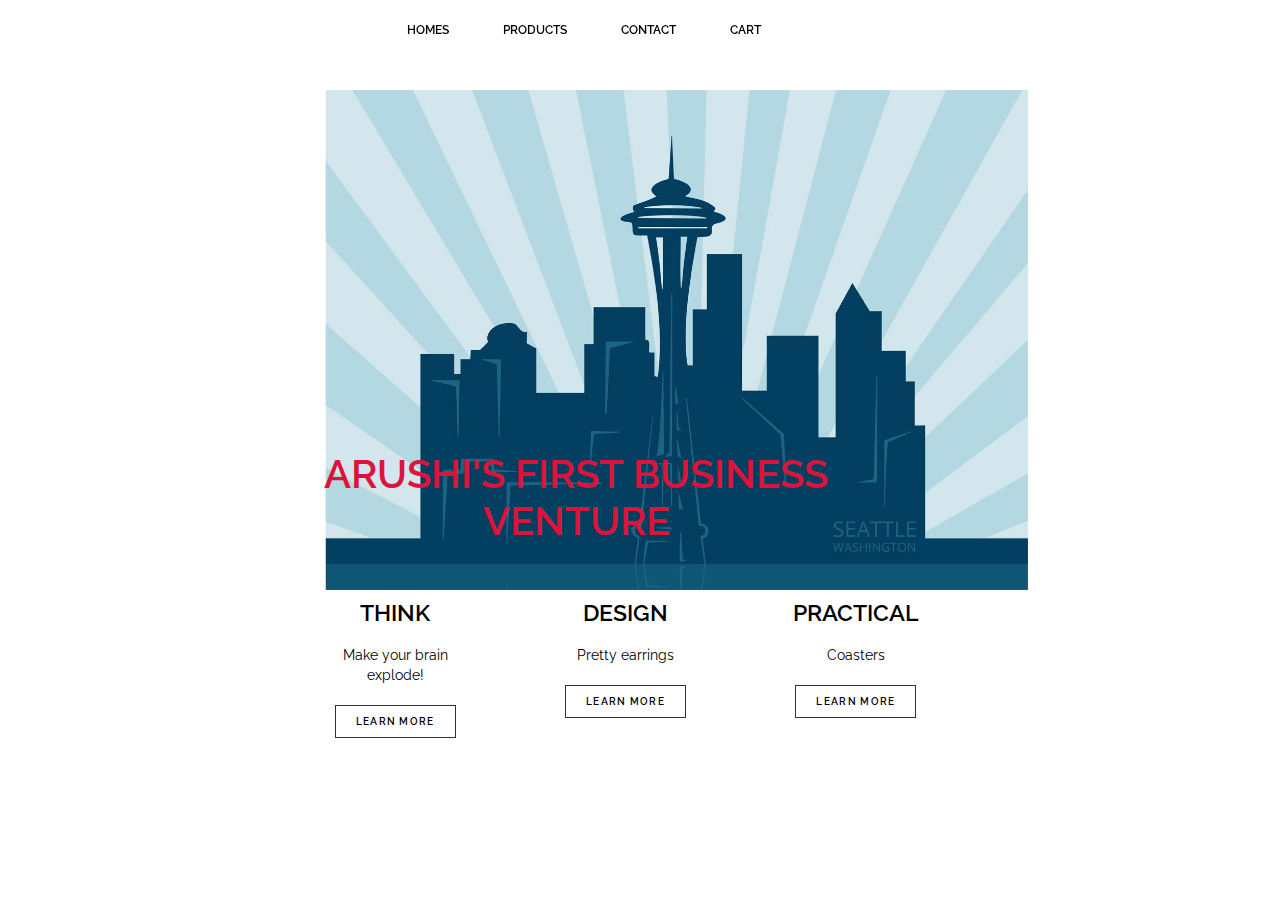
<file: index.html>
<!DOCTYPE html>
<html lang="en-US">
  <head>
    <meta charset="UTF-8">
    <link href="https://fonts.googleapis.com/css?family=Raleway:400, 600" rel="stylesheet">
    <link href="css/style.css" type="text/css" rel="stylesheet">
    <title>First Business</title>
    <!--<meta name="viewport" content="width=device-width, initial-scale=1.0"> -->
  </head>
<body>

  <div class="hclass">
   <div class="container">
    <ul class="mainnav">
        <li><a href="/">HomeS</a></li>
        <li><a href="products.html">Products</a></li>
          <li><a href="contact.html">Contact</a></li>
          <li><a href="cart.html">Cart</a></li>
      </ul>
    </div>
  </div>
  
  <div id="mainimage">
    <img class="bottom" src="/images/seattle-skyline-thomas-hughes.jpg" alt="Seattle View" height="500"/>
    <img class="top" src="/images/free-vector-seattle-city-skyline.jpg" alt="Seattle View" height="500"/>
    <div class="title">
      <h1>Arushi's First Business Venture</h1>
    </div> 
   </div>
      <div class="invisible"></div>
  
 <div class="container">
  <div class="supporting">
      <div class="col">
        <h2>Think</h2>
        <p>Make your brain explode!</p>
        <a class="btn-default" href="https://en.wikipedia.org/wiki/Brown_bear" target = "_blank">Learn more</a>
      </div>

      <div class="col">
        <h2>Design</h2>
        <p>Pretty earrings</p>
        <a class="btn-default" href="#">Learn more</a>
      </div>

      <div class="col">
        <h2>Practical</h2>
        <p>Coasters</p>
        <a class="btn-default" href="#">Learn more</a>
      </div>

      </div>
  </div>
</body>
</html>
</file>
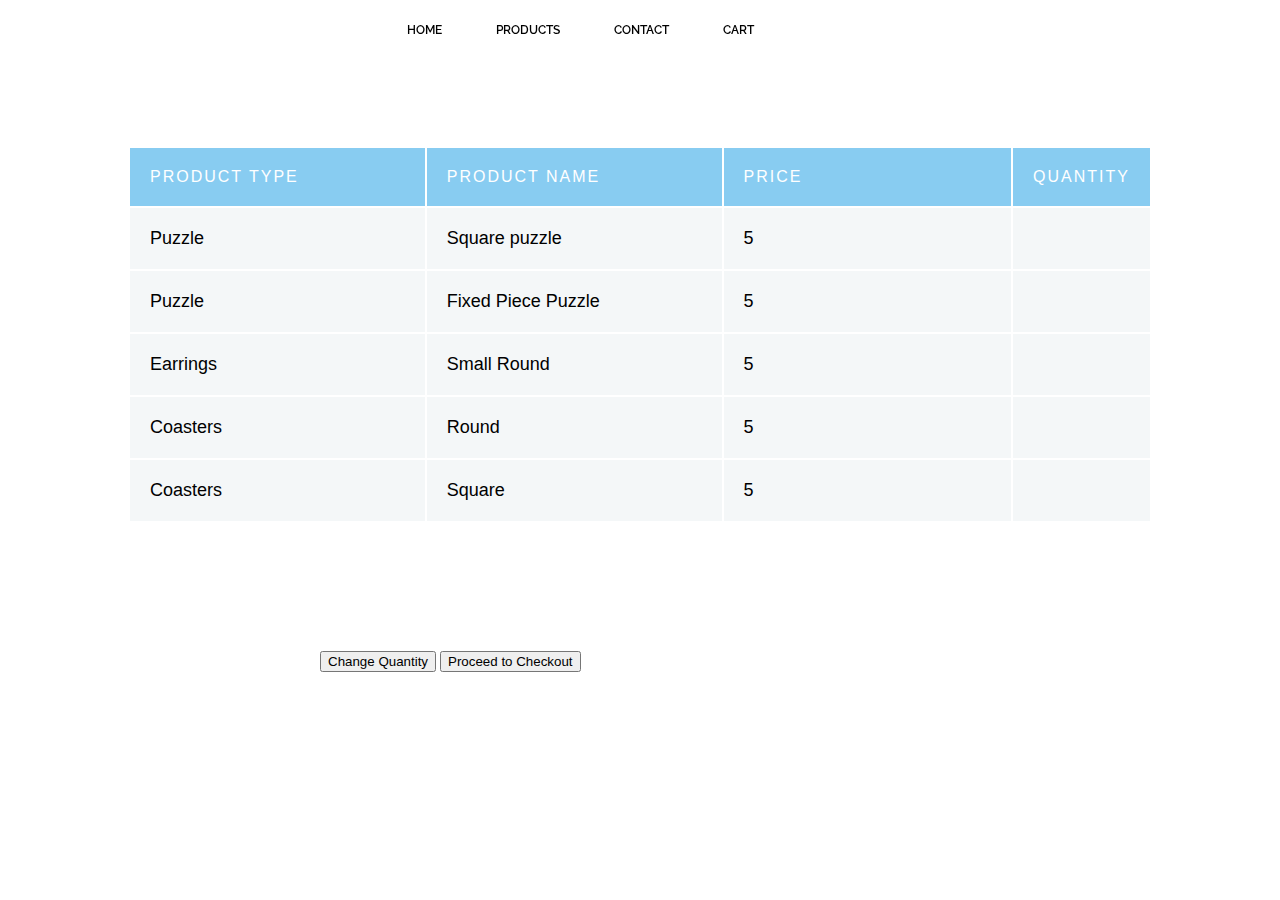
<file: cart.html>
<!DOCTYPE html>
<html lang="en-US">
  <head>
    <link href="https://fonts.googleapis.com/css?family=Raleway:400, 600" rel="stylesheet">
    <link href="css/style.css" type="text/css" rel="stylesheet">
    <title>Cart</title>
    <meta charset="UTF-8">
    <!--<meta name="viewport" content="width=device-width, initial-scale=1.0">--> 
    <script>
    window.addEventListener("load", changeVisibility);
                    
    function changeVisibility() {

      var EQ1 = sessionStorage.getItem('Q1');
      var EQ2 = sessionStorage.getItem('Q2');
      var EQ3 = sessionStorage.getItem('Q3');
      var EQ4 = sessionStorage.getItem('Q4');
      var EQ5 = sessionStorage.getItem('Q5');
      var CCost = sessionStorage.getItem('Cost');    
      if (CCost !== null) {document.getElementById("costp").innerHTML = "Your total cost is = " + CCost}
      if (EQ1 !== "") {document.getElementById("q1").innerHTML = EQ1;}
                      else {document.getElementById("r1").style.display="none";}              
      if (EQ2 !== "") {document.getElementById("q2").innerHTML = EQ2;}
                      else {document.getElementById("r2").style.display="none";}              
      if (EQ3 !== "") {document.getElementById("q3").innerHTML = EQ3;}
                      else {document.getElementById("r3").style.display="none";}              
      if (EQ4 !== "") {document.getElementById("q4").innerHTML = EQ4;}
                      else {document.getElementById("r4").style.display="none";}              
      if (EQ5 !== "") {document.getElementById("q5").innerHTML = EQ5;}
                      else {document.getElementById("r5").style.display="none";}              

        
    }
    </script>
 </head>
<body>
  <div class="hclass">
    <div class="container">
      <ul class="mainnav">
        <li><a href="/">Home</a></li>
        <li><a href="products.html">Products</a></li>
        <li><a href="contact.html">Contact</a></li>
        <li><a href="cart.html">Cart</a></li>
      </ul>
    </div>
  </div>
  <table>
   <thead>
      <tr>
        <th>Product Type</th>
        <th>Product Name</th>
        <th>Price</th>
        <th>Quantity</th>
      </tr>
    </thead>
     <tbody>
      <tr id="r1">
        <th>Puzzle</th>
        <td>Square puzzle</td>
        <td>5</td>
        <td id ="q1"></td>
      </tr>
      <tr id="r2">
        <th>Puzzle</th>
        <td>Fixed Piece Puzzle</td>
        <td>5</td>        
        <td id ="q2"></td>
      </tr>
      <tr id="r3">
        <th>Earrings</th>
        <td>Small Round</td>
        <td>5</td>
        <td id ="q3"></td>
      </tr>
      <tr id="r4">
        <th>Coasters</th>
        <td>Round</td>
        <td>5</td>
        <td id ="q4"></td>
      </tr>
      <tr id="r5">
        <th>Coasters</th>
        <td>Square</td>
        <td>5</td>
        <td id ="q5"></td>
      </tr>
      </tbody>
    </table>
  <div class="mfooter">
    <p id="costp"></p>
    <button id="changeQuantity">Change Quantity</button>
    <button id="checkout">Proceed to Checkout</button>
  </div>
  
  <script>

    document.getElementById("changeQuantity").addEventListener("click", loadProducts); 
    document.getElementById("checkout").addEventListener("click", checkoutProceed); 
     
     function loadProducts(){
        window.location.href="products.html";
     }
      
     function checkoutProceed() {
       alert("Work in Progress!");
     }
             
  </script>
  
  
  </body>
</html>
</file>
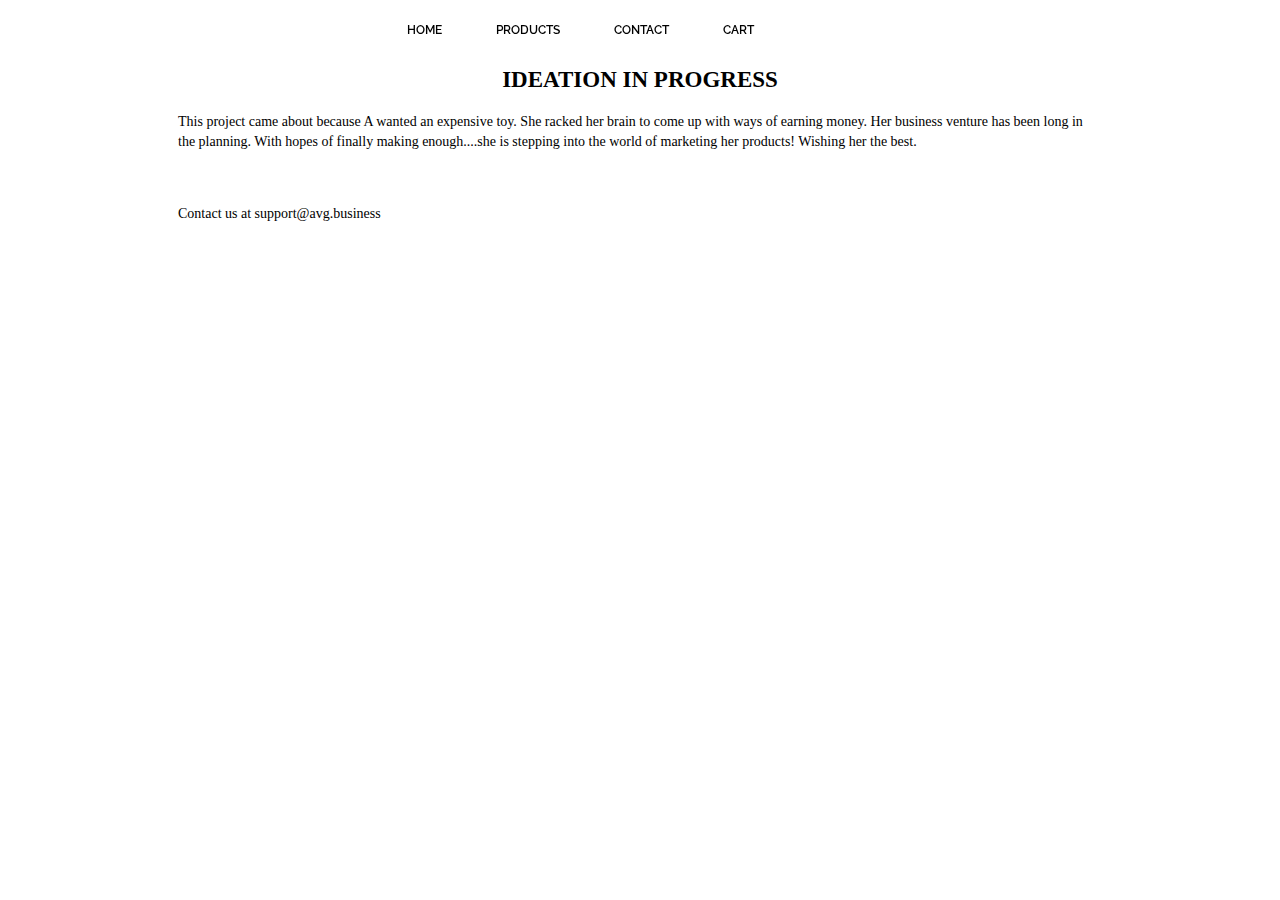
<file: contact.html>
<!DOCTYPE html>
<html lang="en-US">
  <head>
    <link href="https://fonts.googleapis.com/css?family=Raleway:400, 600" rel="stylesheet">
    <link href="css/style.css" type="text/css" rel="stylesheet">
    <title>Contact Us</title>
    <meta charset="UTF-8">
    <!--<meta name="viewport" content="width=device-width, initial-scale=1.0"> -->
  </head>
<body>

  <div class="hclass">
    <div class="container">
      <ul class="mainnav">
        <li><a href="/">Home</a></li>
        <li><a href="products.html">Products</a></li>
          <li><a href="contact.html">Contact</a></li>
          <li><a href="cart.html">Cart</a></li>
      </ul>
    </div>
  </div>
  <div class="supporting">
    </br>
  <h2>Ideation in Progress</h2>
   <p>This project came about because A wanted an expensive toy. She racked her brain to come up with ways of earning money. 
     Her business venture has been long in the planning. With hopes of finally making enough....she is stepping into the world of 
     marketing her products! Wishing her the best.</p>
   </br>
   <p> Contact us at support@avg.business </a>
  </div>
</body>
</html>
</file>
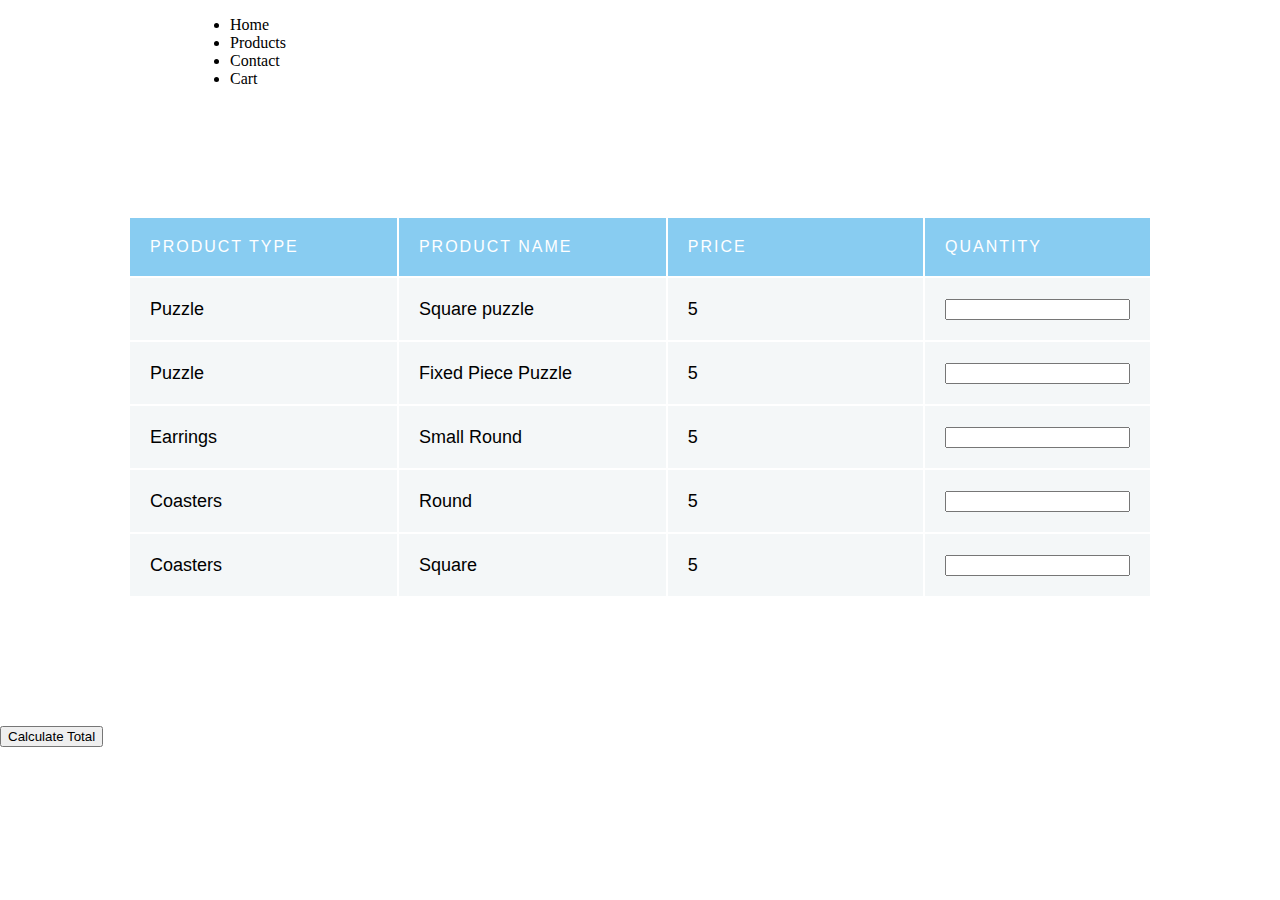
<file: Product.html>
<!DOCTYPE html>
<html>
  <head>
    <link href="https://fonts.googleapis.com/css?family=Raleway:400, 600" rel="stylesheet">
    <link href="css/style.css" type="text/css" rel="stylesheet">
    <title>Products</title>
    <meta name="viewport" content="width=device-width, initial-scale=1.0"> 
 </head>
<body>
  <div class="header">
    <div class="container">
      <ul class="nav">
        <li><a href="/">Home</a></li>
        <li><a href="products.html">Products</a></li>
        <li><a href="contact.html">Contact</a></li>
        <li><a href="cart.html">Cart</a></li>
      </ul>
    </div>
  </div>
<table>
    <thead>
      <tr>
        <th>Product Type</th>
        <th>Product Name</th>
        <th>Price</th>
        <th>Quantity</th>
      </tr>
    </thead>
  <tbody>
      <form name="buyQ">
      <tr>
        <th>Puzzle</th>
        <td>Square puzzle</td>
        <td>5</td>
        <td><input type="text" name ="q1"></td>
      </tr>
      <tr>
        <th>Puzzle</th>
        <td>Fixed Piece Puzzle</td>
        <td>5</td>        
        <td><input type="text" name ="q2"></td>
      </tr>
      <tr>
        <th>Earrings</th>
        <td>Small Round</td>
        <td>5</td>
        <td><input type="text" name ="q3"></td>
      </tr>
      <tr>
        <th>Coasters</th>
        <td>Round</td>
        <td>5</td>
        <td><input type="text" name="q4"></td>
      </tr>
      <tr>
        <th>Coasters</th>
        <td>Square</td>
        <td>5</td>
        <td><input type="text" name="q5"></td>
      </tr>
      </form>
      </tbody>
  </table>
  <div class="footer">
    <button id="calculateTotal">Calculate Total</button>
   <p id="costp"></p>
  </div>

<script>

document.getElementById("calculateTotal").addEventListener("click", validateForm);

function validateForm() {
        spq1 = document.forms["buyQ"]["q1"].value;
        fpq2 = document.forms["buyQ"]["q2"].value;
        seq3 = document.forms["buyQ"]["q3"].value;
        crq4 = document.forms["buyQ"]["q4"].value;
        csq5 = document.forms["buyQ"]["q5"].value;

    if (spq1 == "" && fpq2 == "" && seq3 == "" && crq4 == "" && csq5 == "") 
    {
        alert("Please fill the desired quantity for the product you wish to purchase");
        return false;
    } else {
      sessionStorage.setItem("Q1", spq1);
      sessionStorage.setItem("Q2", fpq2);
      sessionStorage.setItem("Q3", seq3);
      sessionStorage.setItem("Q4", crq4);
      sessionStorage.setItem("Q5", csq5);
      cost = ((5*spq1)+(5*fpq2)+(5*seq3)+(5*crq4)+(5*csq5));
      document.getElementById("costp").innerHTML = "Your total cost is = " + cost;
      sessionStorage.setItem("Cost",cost);
    }
  }

  window.addEventListener("load", function(){
    var EQ1 = sessionStorage.getItem('Q1');
    var EQ2 = sessionStorage.getItem('Q2');
    var EQ3 = sessionStorage.getItem('Q3');
    var EQ4 = sessionStorage.getItem('Q4');
    var EQ5 = sessionStorage.getItem('Q5');
    var CCost = sessionStorage.getItem('Cost');    
    if (CCost !== null) {document.getElementById("costp").innerHTML = "Your total cost is = " + CCost}
    document.getElementById("q1").innerHTML = EQ1;
    document.getElementById("q2").innerHTML = EQ2;
    document.getElementById("q3").innerHTML = EQ3;
    document.getElementById("q4").innerHTML = EQ4;
    document.getElementById("q5").innerHTML = EQ5;
  }); 

</script>

</body>
</html>
</file>
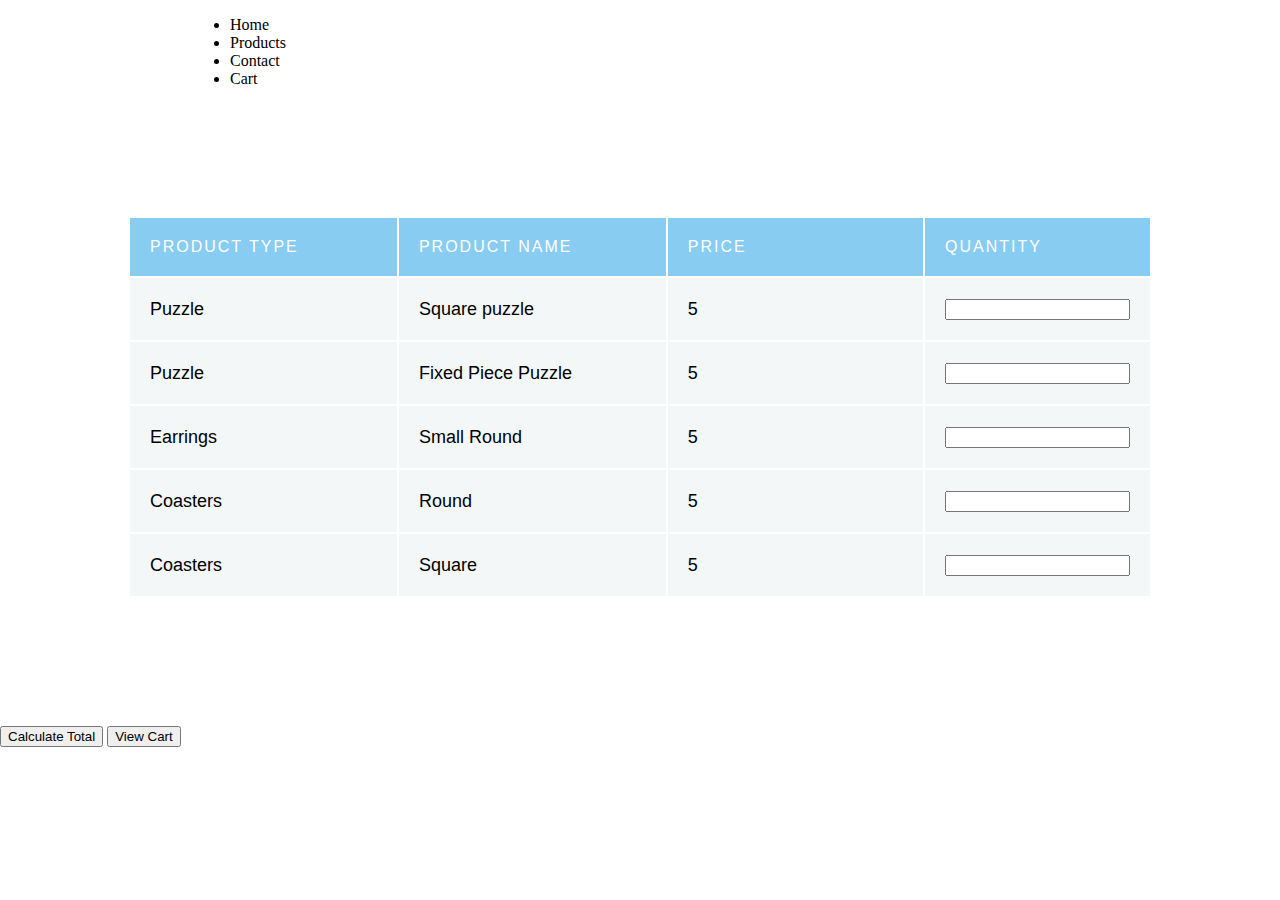
<file: products-n.html>
<!DOCTYPE html>
<html>
  <head>
    <link href="https://fonts.googleapis.com/css?family=Raleway:400, 600" rel="stylesheet">
    <link href="css/style.css" type="text/css" rel="stylesheet">
    <title>Products</title>
    <!--<meta name="viewport" content="width=device-width, initial-scale=1.0">--> 
 </head>
<body>
  <div class="header">
    <div class="container">
      <ul class="nav">
        <li><a href="/">Home</a></li>
        <li><a href="products.html">Products</a></li>
        <li><a href="contact.html">Contact</a></li>
        <li><a href="cart.html">Cart</a></li>
      </ul>
    </div>
  </div>
<table>
    <thead>
      <tr>
        <th>Product Type</th>
        <th>Product Name</th>
        <th>Price</th>
        <th>Quantity</th>
      </tr>
    </thead>
  <tbody>
      <form name="buyQ">
      <tr>
        <th>Puzzle</th>
        <td>Square puzzle</td>
        <td>5</td>
        <td><input type="text" name ="q1"></td>
      </tr>
        <tr>
        <th>Puzzle</th>
        <td>Fixed Piece Puzzle</td>
        <td>5</td>        
        <td><input type="text" name ="q2"></td>
      </tr>
      <tr>
        <th>Earrings</th>
        <td>Small Round</td>
        <td>5</td>
        <td><input type="text" name ="q3"></td>
      </tr>
      <tr>
        <th>Coasters</th>
        <td>Round</td>
	      <td>5</td>
        <td><input type="text" name="q4"></td>
      </tr>
      <tr>
        <th>Coasters</th>
	<td>Square</td>
        <td>5</td>
        <td><input type="text" name="q5"></td>
      </tr>
      </form>
      </tbody>
  </table>
  <div class="footer">
    <button id="calculateTotal">Calculate Total</button>
    <button id="cartPage">View Cart</button> 
  <p id="costp"></p>
  </div>

<script>
  
document.getElementById("calculateTotal").addEventListener("click", validateForm);  
document.getElementById("cartPage").addEventListener("click", validateForm);  


function validateForm() {
        sessionStorage.setItem("Q1", document.forms["buyQ"]["q1"].value);
       	sessionStorage.setItem("Q2", document.forms["buyQ"]["q2"].value);
      	sessionStorage.setItem("Q3", document.forms["buyQ"]["q3"].value);
      	sessionStorage.setItem("Q4", document.forms["buyQ"]["q4"].value);
      	sessionStorage.setItem("Q5", document.forms["buyQ"]["q5"].value);
        alert("Q1-" + Q1 + "2-" + sessionStorage.getItem('Q1'));
	
    if (Q1 == "" && Q2 == "" && Q3 == "" && Q4 == "" && Q5 == "") 
    {
        alert("Please fill the desired quantity for the product you wish to purchase");
        return false;
    } else {
	 alert("Q1-" + Q1);   
         cost = ((5*Q1)+(5*Q2)+(5*Q3)+(5*Q4)+(5*Q5));
         document.getElementById("costp").innerHTML = "Your total cost is = " + cost;
         sessionStorage.setItem("Cost",cost);
    }
  }
  
  window.addEventListener("load", function(){
    var EQ1 = sessionStorage.getItem('Q1');
    var EQ2 = sessionStorage.getItem('Q2');
    var EQ3 = sessionStorage.getItem('Q3');
    var EQ4 = sessionStorage.getItem('Q4');
    var EQ5 = sessionStorage.getItem('Q5');
    var CCost = sessionStorage.getItem('Cost');    
    if (CCost !== null) {document.getElementById("costp").innerHTML = "Your total cost is = " + CCost}
    document.getElementById("q1").innerHTML = EQ1;
    document.getElementById("q2").innerHTML = EQ2;
    document.getElementById("q3").innerHTML = EQ3;
    document.getElementById("q4").innerHTML = EQ4;
    document.getElementById("q5").innerHTML = EQ5;

  }); 

</script>
</body>
</html>
</file>
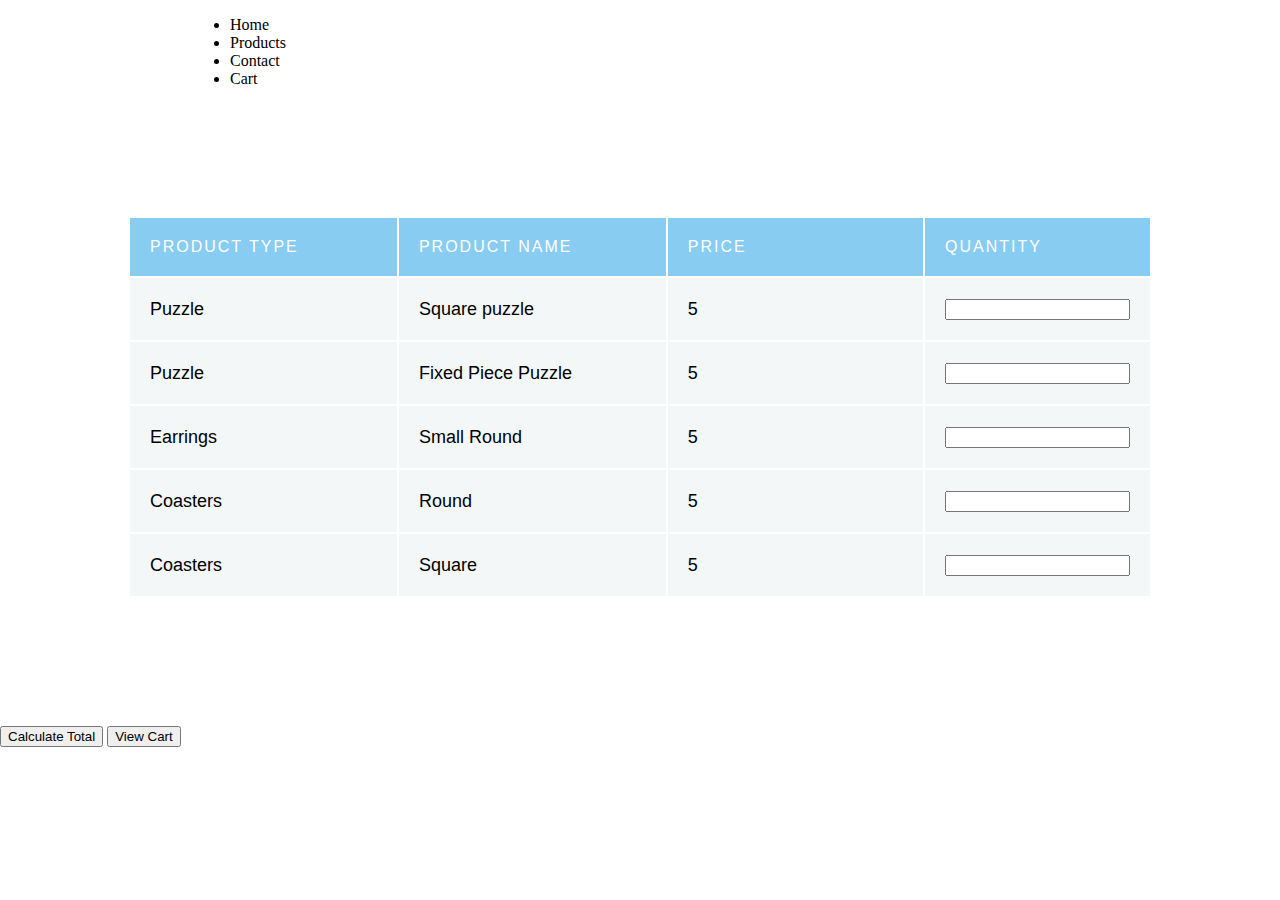
<file: products-old.html>
<!DOCTYPE html>
<html>
  <head>
    <link href="https://fonts.googleapis.com/css?family=Raleway:400, 600" rel="stylesheet">
    <link href="css/style.css" type="text/css" rel="stylesheet">
    <title>Products</title>
    <!--<meta name="viewport" content="width=device-width, initial-scale=1.0">--> 
 </head>
<body>
  <div class="header">
    <div class="container">
      <ul class="nav">
        <li><a href="/">Home</a></li>
        <li><a href="products.html">Products</a></li>
        <li><a href="contact.html">Contact</a></li>
        <li><a href="cart.html">Cart</a></li>
      </ul>
    </div>
  </div>
<table>
    <thead>
      <tr>
        <th>Product Type</th>
        <th>Product Name</th>
        <th>Price</th>
        <th>Quantity</th>
      </tr>
    </thead>
  <tbody>
      <form name="buyQ">
      <tr>
        <th>Puzzle</th>
        <td>Square puzzle</td>
        <td>5</td>
        <td><input type="text" name ="q1"></td>
      </tr>
        <tr>
        <th>Puzzle</th>
        <td>Fixed Piece Puzzle</td>
        <td>5</td>        
        <td><input type="text" name ="q2"></td>
      </tr>
      <tr>
        <th>Earrings</th>
        <td>Small Round</td>
        <td>5</td>
        <td><input type="text" name ="q3"></td>
      </tr>
      <tr>
        <th>Coasters</th>
        <td>Round</td>
	      <td>5</td>
        <td><input type="text" name="q4"></td>
      </tr>
      <tr>
        <th>Coasters</th>
	<td>Square</td>
        <td>5</td>
        <td><input type="text" name="q5"></td>
      </tr>
      </form>
      </tbody>
  </table>
  <div class="footer">
    <button id="calculateTotal">Calculate Total</button>
    <button id="cartPage">View Cart</button> 
  <p id="costp"></p>
  </div>

<script>
  
document.getElementById("calculateTotal").addEventListener("click", validateForm);  
document.getElementById("cartPage").addEventListener("click", validateForm);  


function validateForm() {
        sessionStorage.setItem("Q1", document.forms["buyQ"]["q1"].value);
       	sessionStorage.setItem("Q2", document.forms["buyQ"]["q2"].value);
      	sessionStorage.setItem("Q3", document.forms["buyQ"]["q3"].value);
      	sessionStorage.setItem("Q4", document.forms["buyQ"]["q4"].value);
      	sessionStorage.setItem("Q5", document.forms["buyQ"]["q5"].value);
        alert("Q1-" + Q1 + "2-" + sessionStorage.getItem('Q1'));
	
    if (Q1 == "" && Q2 == "" && Q3 == "" && Q4 == "" && Q5 == "") 
    {
        alert("Please fill the desired quantity for the product you wish to purchase");
        return false;
    } else {
	 alert("Q1-" + Q1);   
         cost = ((5*Q1)+(5*Q2)+(5*Q3)+(5*Q4)+(5*Q5));
         document.getElementById("costp").innerHTML = "Your total cost is = " + cost;
         sessionStorage.setItem("Cost",cost);
    }
  }
  
  window.addEventListener("load", function(){
    var EQ1 = sessionStorage.getItem('Q1');
    var EQ2 = sessionStorage.getItem('Q2');
    var EQ3 = sessionStorage.getItem('Q3');
    var EQ4 = sessionStorage.getItem('Q4');
    var EQ5 = sessionStorage.getItem('Q5');
    var CCost = sessionStorage.getItem('Cost');    
    if (CCost !== null) {document.getElementById("costp").innerHTML = "Your total cost is = " + CCost}
    document.getElementById("q1").innerHTML = EQ1;
    document.getElementById("q2").innerHTML = EQ2;
    document.getElementById("q3").innerHTML = EQ3;
    document.getElementById("q4").innerHTML = EQ4;
    document.getElementById("q5").innerHTML = EQ5;

  }); 
	
	  function Person(name, job) {
    this.name = name;
    this.job = job;
  };

  Person.prototype.intro = () => {
    console.log(`Hi, I'm ${this.name}, and I work as a ${this.job}.`);
  };

  let p = new Person('Testy McTesterson', 'Software Developer');
  

</script>
</body>
</html>
</file>
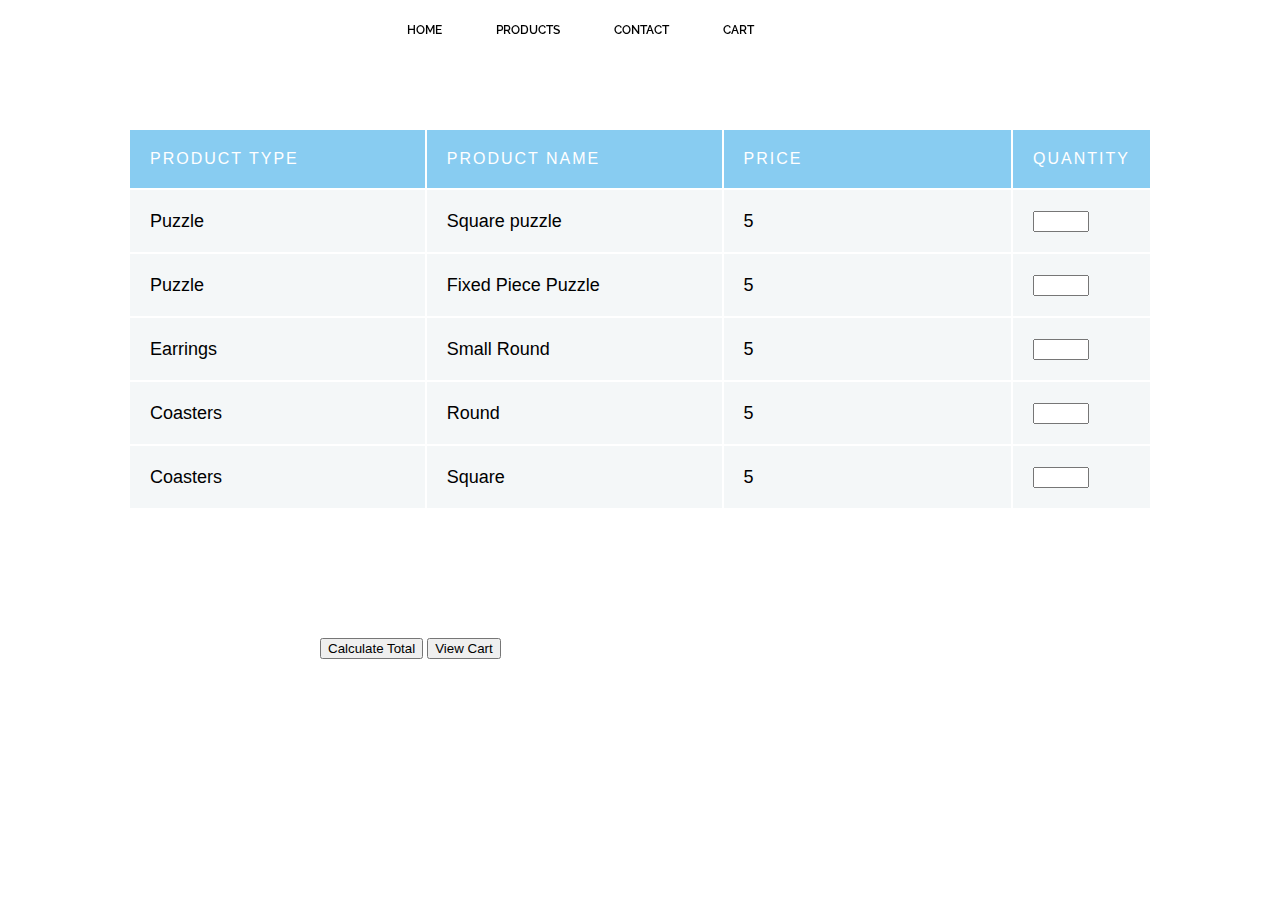
<file: products.html>
<!DOCTYPE html>
<html lang="en-US">
  <head>
    <link href="https://fonts.googleapis.com/css?family=Raleway:400, 600" rel="stylesheet">
    <link href="css/style.css" type="text/css" rel="stylesheet">
    <title>Products</title>
    <meta charset="UTF-8">
    <!--<meta name="viewport" content="width=device-width, initial-scale=1.0">--> 
 </head>
<body>
  <div class="hclass">
    <div class="container">
      <ul class="mainnav">
        <li><a href="/">Home</a></li>
        <li><a href="products.html">Products</a></li>
        <li><a href="contact.html">Contact</a></li>
        <li><a href="cart.html">Cart</a></li>
      </ul>
    </div>
  </div>
<table>
    <thead>
      <tr>
        <th>Product Type</th>
        <th>Product Name</th>
        <th>Price</th>
        <th>Quantity</th>
      </tr>
    </thead>
  <tbody>     
      <tr>
        <th>Puzzle</th>
        <td>Square puzzle</td>
        <td>5</td>
        <td><input type="number" name ="q1" id="q1" min="0" max="10" onchange="loadVariables()"></td>
      </tr>
      <tr>
        <th>Puzzle</th>
        <td>Fixed Piece Puzzle</td>
        <td>5</td>        
        <td><input type="number" name ="q2" id="q2" min="0" max="10" onchange="loadVariables()"></td>
      </tr>
      <tr>
        <th>Earrings</th>
        <td>Small Round</td>
        <td>5</td>
        <td><input type="number" name ="q3" id="q3" min="0" max="10" onchange="loadVariables()"></td>
      </tr>
      <tr>
        <th>Coasters</th>
        <td>Round</td>
        <td>5</td>
        <td><input type="number" name="q4" id="q4" min="0" max="10" onchange="loadVariables()"></td>
      </tr>
      <tr>
        <th>Coasters</th>
        <td>Square</td>
        <td>5</td>
        <td><input type="number" name="q5" id="q5" min="0" max="10" onchange="loadVariables()"></td>
      </tr>
      </tbody>
  </table>
  <div class="mfooter">
    <p id="costp"></p>
    <button id="calculateTotal">Calculate Total</button>
    <button id="cartPage">View Cart</button> 
  </div>

<script>
  
document.getElementById("calculateTotal").addEventListener("click", validateForm);  
document.getElementById("cartPage").addEventListener("click", function(){validateForm();loadCartPage()});  
window.addEventListener("load", reloadPageVariables);


function validateForm() {
    loadVariables();
    if (spq1 == "" && fpq2 == "" && seq3 == "" && crq4 == "" && csq5 == "") 
    {
        alert("Please fill the desired quantity for the product you wish to purchase");
        return false;
    } else {
      cost = ((5*spq1)+(5*fpq2)+(5*seq3)+(5*crq4)+(5*csq5));
      document.getElementById("costp").innerHTML = "Your total cost is = " + cost;
      sessionStorage.setItem("Cost",cost);
    }
  }
  
  function loadVariables() {
        spq1 = document.getElementById("q1").value;
        fpq2 = document.getElementById("q2").value;
        seq3 = document.getElementById("q3").value;
        crq4 = document.getElementById("q4").value;
        csq5 = document.getElementById("q5").value;
          sessionStorage.setItem("Q1", spq1);
          sessionStorage.setItem("Q2", fpq2);
          sessionStorage.setItem("Q3", seq3);
          sessionStorage.setItem("Q4", crq4);
          sessionStorage.setItem("Q5", csq5);
  }
    
 function reloadPageVariables() {
    var EQ1 = sessionStorage.getItem('Q1');
    var EQ2 = sessionStorage.getItem('Q2');
    var EQ3 = sessionStorage.getItem('Q3');
    var EQ4 = sessionStorage.getItem('Q4');
    var EQ5 = sessionStorage.getItem('Q5');
    var CCost = sessionStorage.getItem('Cost');    
    if (CCost !== null) {document.getElementById("costp").innerHTML = "Your total cost is = " + CCost}
    document.getElementById("q1").value = EQ1;
    document.getElementById("q2").value = EQ2;
    document.getElementById("q3").value = EQ3;
    document.getElementById("q4").value = EQ4;
    document.getElementById("q5").value = EQ5;
  }
  
 function loadCartPage(){
    window.location.href="cart.html";
 }

</script>
</body>
</html>
</file>
<file: css/style.css>
html, body {
  margin: 0;
  padding: 0;
}

 .container {
  max-width: 900px;
  margin: 0 auto;
  padding: 0 10px;
} 

.mainnav {
  list-style-type: none;
  position:fixed;
  margin:0 15%;
  top:0;
  width: 100%;
  padding: 20px 0;
  overflow-y: auto;
}

.mainnav li {
  color: Azure;
  display: inline;
  margin: 0 25px;
  font-family: 'Raleway', sans-serif;
  font-weight: 600;
  font-size: 12px;
  text-transform: uppercase;
}
  
#mainimage {
  height:auto;
  display:block;
  margin:auto;
  width:50%;
}

#mainimage img {
  position:absolute;
  top: 10%;
  -webkit-transition: opacity 1s ease-in-out;
  -moz-transition: opacity 1s ease-in-out;
  -o-transition: opacity 1s ease-in-out;
  transition: opacity 1s ease-in-out;
}

 @keyframes biFadeInOut {
    0% {
      opacity:1;
    }
    45% {
      opacity:1;
    }
    55% {
      opacity:0;
    }
    100% {
      opacity:0;
    }
  }

#mainimage img.top {
animation-name: biFadeInOut;
animation-timing-function: ease-in-out;
animation-iteration-count: infinite;
animation-duration: 10s;
animation-direction: alternate;
}

.title {
  position: absolute;
  width:40%;
  top:50%;
  margin: 0 auto;
}

.title h1 {
  color: Crimson;
  font-family: 'Raleway', sans-serif;
  font-weight: 600;
  font-size: 40px;
  margin-top: 0;
  margin-bottom: 10px;
  text-transform: uppercase;
  text-align: center;
}

.invisible {
  height:550px;
  visibility:hidden;
}

.btn-default {
  border: 1px solid #333;
  color: #000;
  font-family: 'Raleway', sans-serif;
  font-weight: 600;
  font-size: 10px;
  letter-spacing: 1.3px;
  padding: 10px 20px;
  text-decoration: none;
  text-transform: uppercase;  
  display: inline-block;
  margin-bottom: 10px;      
}

.supporting {
  margin: 0 10%;
  padding-top: 30px;
  padding-bottom: 30px;
  display:block;
}

.supporting .col {
  float: left;
  width: 32%;
  font-family: 'Raleway', sans-serif;
  text-align: center;
}

.supporting h2 {
  font-weight: 600;
  font-size: 23px;
  text-transform: uppercase;
  text-align: center;
}

.supporting p {
  font-weight: 400;
  font-size: 14px;
  line-height: 20px;
  padding: 0 50px;
  margin-bottom: 20px;
}

  a:link {
    color: Black;
    text-decoration: none;
  }  
  a:visited {
    color: Crimson;
    text-decoration: none;
  }

a:hover {
    color: hotpink;
    text-decoration: none;
  }
  a:active {
    color: Orange;
    text-decoration: none;
  }

table {
  height: 40%;
  left: 10%;
  margin: 10% auto;
  overflow-y: scroll;
  position: static;
  width: 80%;
}

thead th {
  background: #88CCF1;
  color: #FFF;
  font-family: 'Lato', sans-serif;
  font-size: 16px;
  font-weight: 100;
  letter-spacing: 2px;
  text-transform: uppercase;
}

tr {
  background: #f4f7f8;
  border-bottom: 1px solid #FFF;
  margin-bottom: 5px;
}

th, td {
  font-family: 'Lato', sans-serif;
  font-weight: 400;
  padding: 20px;
  text-align: left;
  width: 33.3333%;
  font-size: 18px;
}

.search {
  background-color: #FFF;
  border: 1px solid #DDD;
  border-radius: 3px;
  color: #AAA;
  padding: 20px;
  margin: 50px auto 0px auto;
  width: 77%;
}

.mfooter {
  display: block;
  margin: auto;
  width: 50%;
}
</file>
